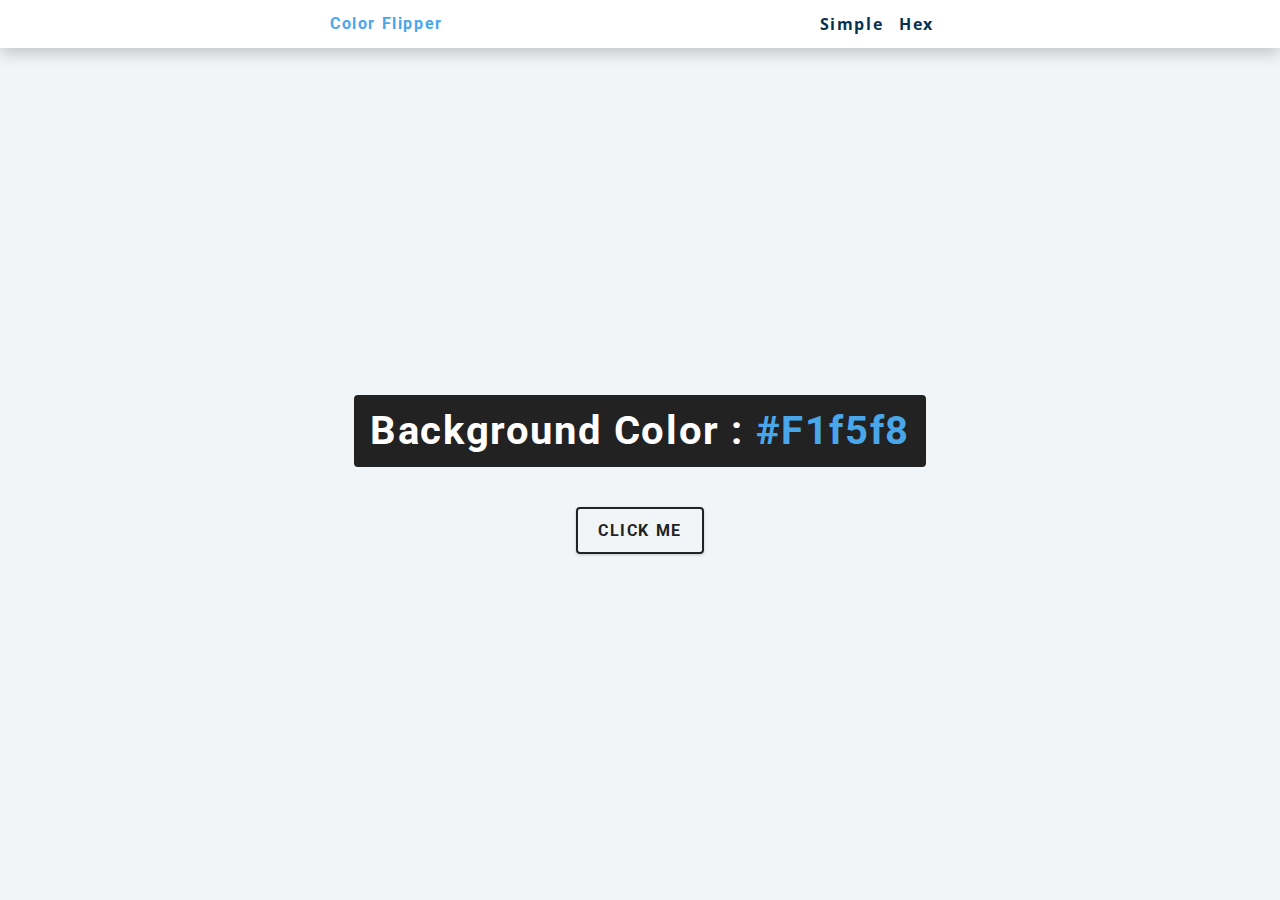
<file: color flipper/index.html>
<!DOCTYPE html>
<html lang="en">
  <head>
    <meta charset="UTF-8" />
    <meta name="viewport" content="width=device-width, initial-scale=1.0" />
    <title>Color Flipper || Simple</title>

    <!-- styles -->
    <link rel="stylesheet" href="styles.css" />
  </head>
  <body>
    <nav>
      <div class="nav-center">
        <h4>color flipper</h4>
        <ul class="nav-links">
          <li><a href="index.html">simple</a></li>
          <li><a href="hex.html">hex</a></li>
        </ul>
      </div>
    </nav>
    <main>
      <div class="container">
        <h2>background color : <span class="color">#f1f5f8</span></h2>
        <button class="btn btn-hero" id="btn">click me</button>
      </div>
    </main>
    <!-- javascript -->
    <script src="app.js"></script>
  </body>
</html>
</file>
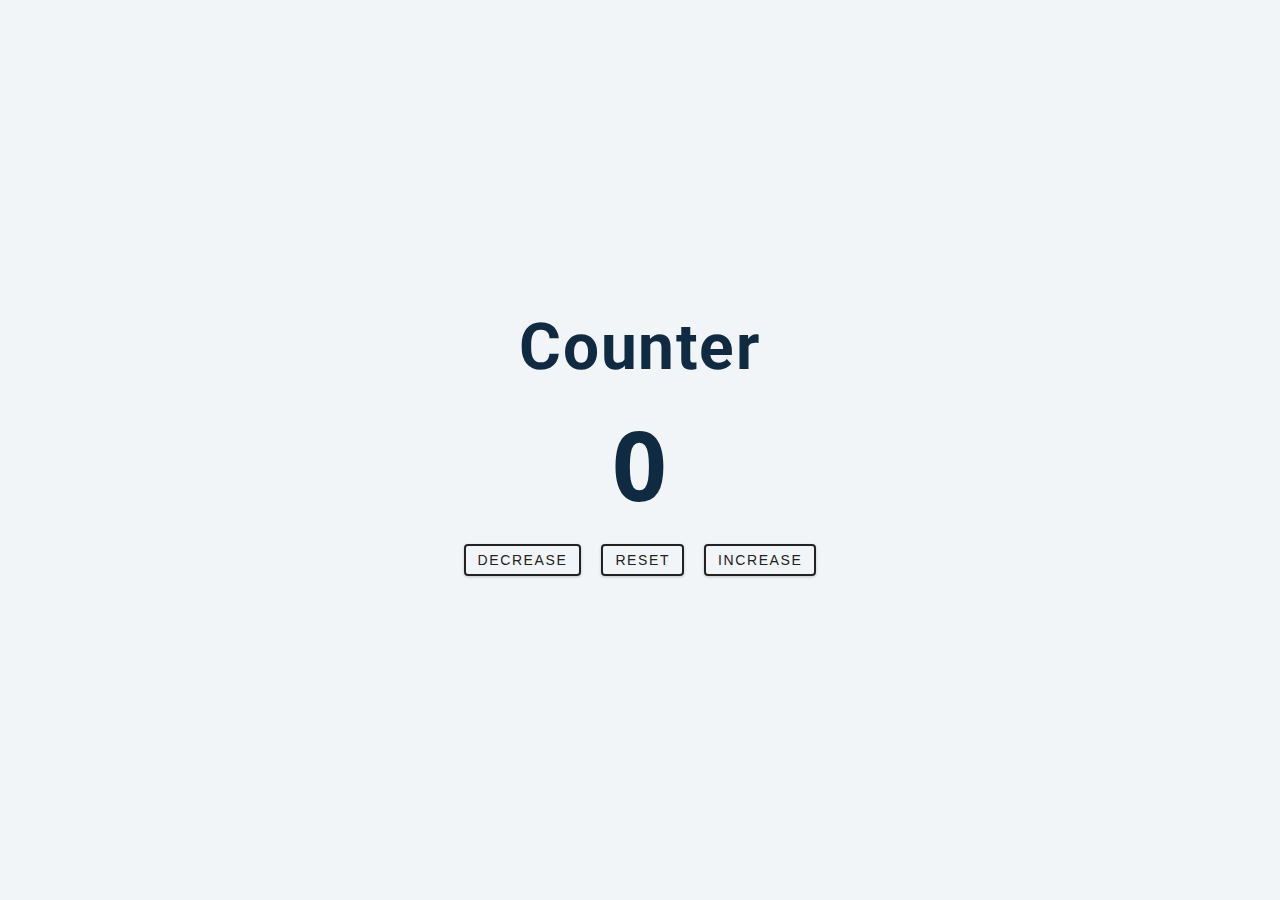
<file: counter/index.html>
<!DOCTYPE html>
<html lang="en">
  <head>
    <meta charset="UTF-8" />
    <meta name="viewport" content="width=device-width, initial-scale=1.0" />
    <title>Counter</title>

    <!-- styles -->
    <link rel="stylesheet" href="styles.css" />
  </head>
  <body>
    <main>
      <div class="container">
        <h1>counter</h1>
        <span id="value">0</span>
        <div class="button-container">
          <button class="btn decrease">decrease</button>
          <button class="btn reset">reset</button>
          <button class="btn increase">increase</button>
        </div>
      </div>
    </main>
    <!-- javascript -->
    <script src="app.js"></script>
  </body>
</html>
</file>
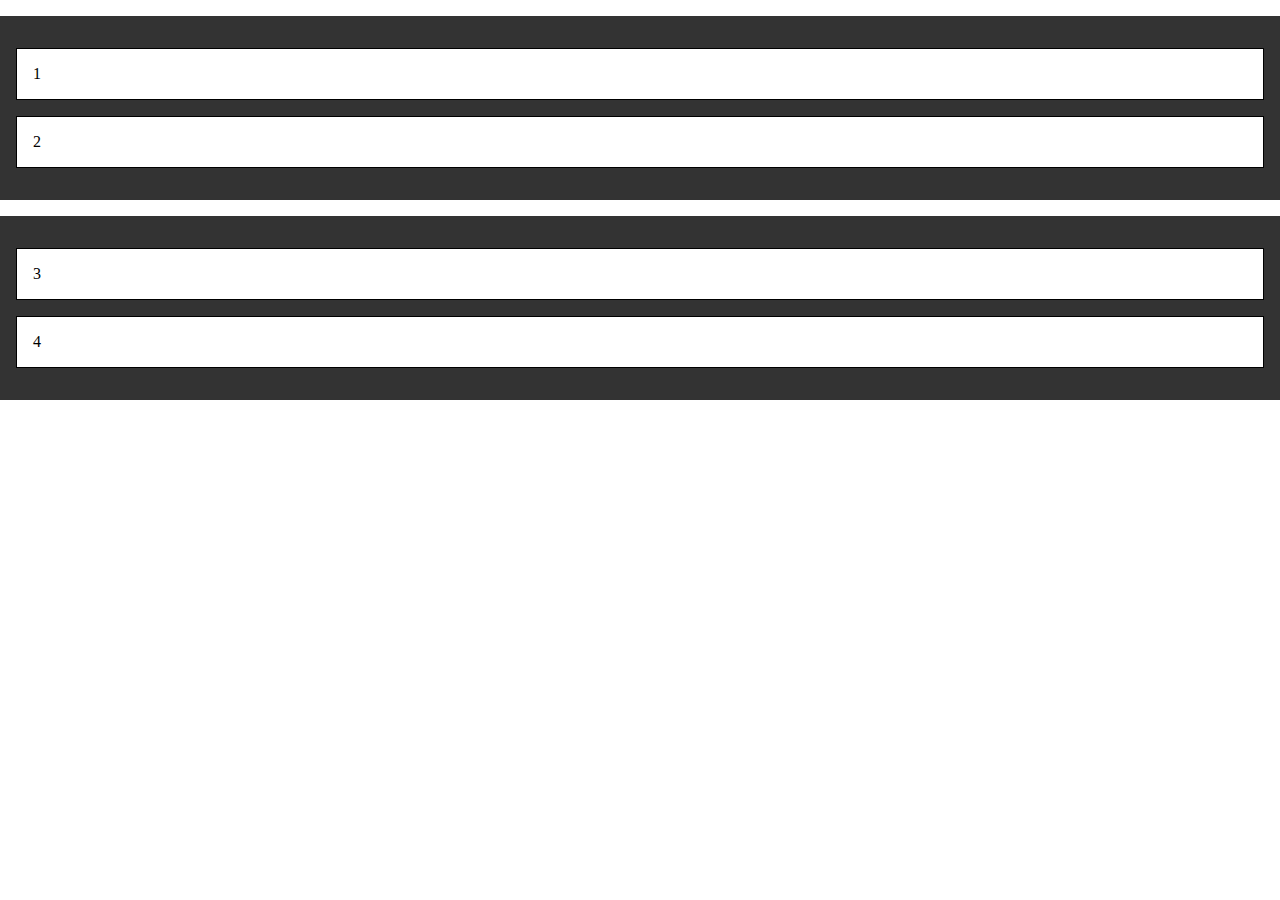
<file: drag and drop/index.html>
<!DOCTYPE html>
<html lang="en">
<head>
    <meta charset="UTF-8">
    <meta http-equiv="X-UA-Compatible" content="IE=edge">
    <meta name="viewport" content="width=device-width, initial-scale=1.0">
    <title>Document</title>
    <link rel="stylesheet" href="style.css">
    
</head>
<body>
    <div class="container">
        <p class="draggable" draggable="true">1</p>
        <p class="draggable" draggable="true">2</p>
    </div>
    <div class="container">
        <p class="draggable" draggable="true">3</p>
        <p class="draggable" draggable="true">4</p>
    </div>
    <script src="script.js"></script>
</body>
</html>
</file>
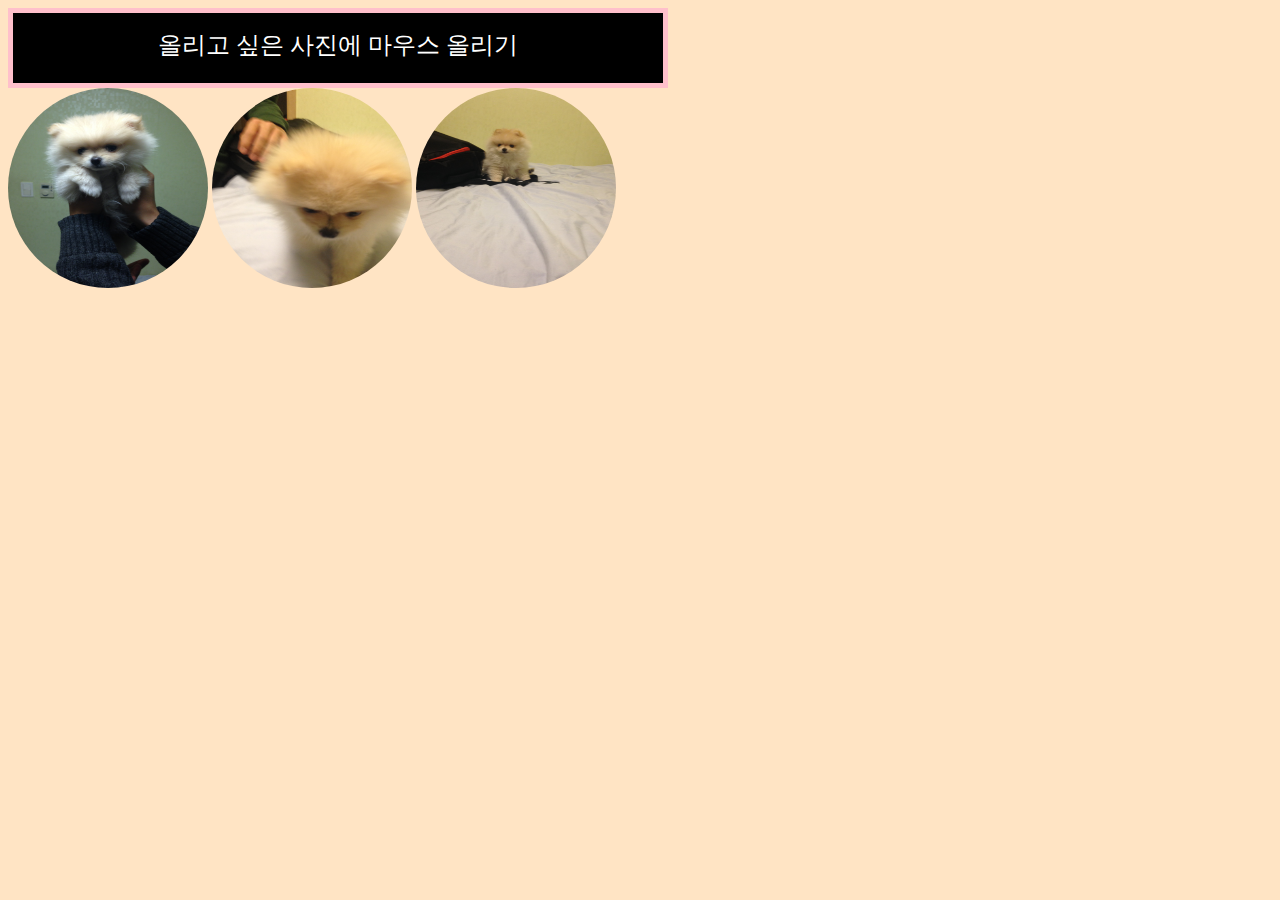
<file: photo details/index.html>
<!DOCTYPE html>
<html lang="en">
  <head>
    <meta charset="UTF-8" />
    <meta http-equiv="X-UA-Compatible" content="IE=edge" />
    <meta name="viewport" content="width=device-width, initial-scale=1.0" />
    <title>details</title>
    <link rel="stylesheet" href="style.css" />
  </head>
  <body>
    <div id="image">올리고 싶은 사진에 마우스 올리기</div>
    <div>
      <img src="a.jpg" alt="1111" />
      <img src="b.jpg" alt="2222" />
      <img src="c.jpg" alt="3333" />
    </div>
  </body>
  <script src="script.js"></script>
</html>
</file>
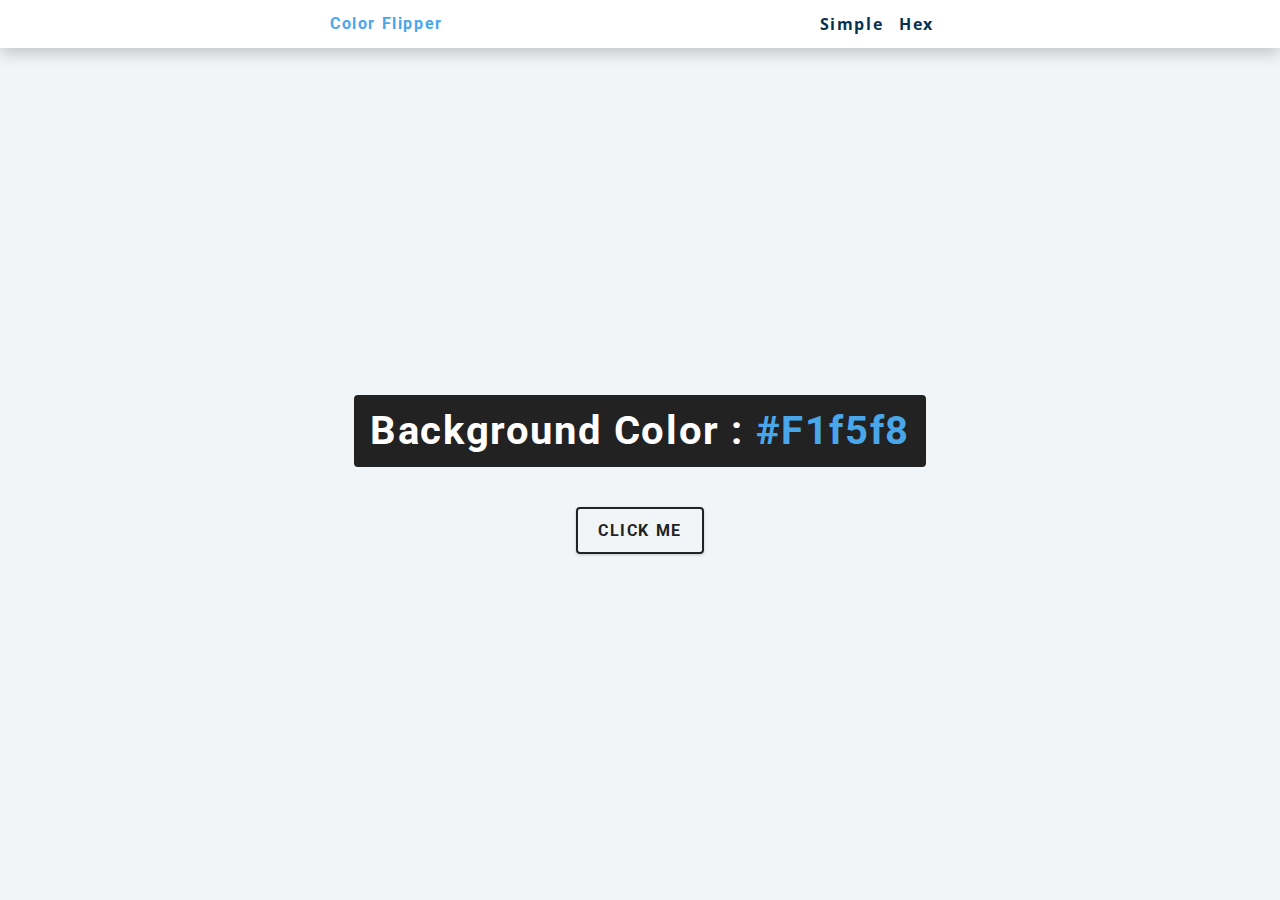
<file: color flipper/hex.html>
<!DOCTYPE html>
<html lang="en">
  <head>
    <meta charset="UTF-8" />
    <meta name="viewport" content="width=device-width, initial-scale=1.0" />
    <title>
      Color Flipper || Simple
    </title>

    <!-- styles -->
    <link rel="stylesheet" href="styles.css" />
  </head>

  <body>
    <nav>
      <div class="nav-center">
        <h4>color flipper</h4>
        <ul class="nav-links">
          <li><a href="index.html">simple</a></li>
          <li><a href="hex.html">hex</a></li>
        </ul>
      </div>
    </nav>
    <main>
      <div class="container">
        <h2>background color : <span class="color">#f1f5f8</span></h2>
        <button class="btn btn-hero" id="btn">click me</button>
      </div>
    </main>
    <!-- javascript -->
    <script src="hex.js"></script>
  </body>
</html>
</file>
<file: color flipper/styles.css>
/*
=============== 
Fonts
===============
*/
@import url("https://fonts.googleapis.com/css?family=Open+Sans|Roboto:400,700&display=swap");

/*
=============== 
Variables
===============
*/

:root {
  /* dark shades of primary color*/
  --clr-primary-1: hsl(205, 86%, 17%);
  --clr-primary-2: hsl(205, 77%, 27%);
  --clr-primary-3: hsl(205, 72%, 37%);
  --clr-primary-4: hsl(205, 63%, 48%);
  /* primary/main color */
  --clr-primary-5: hsl(205, 78%, 60%);
  /* lighter shades of primary color */
  --clr-primary-6: hsl(205, 89%, 70%);
  --clr-primary-7: hsl(205, 90%, 76%);
  --clr-primary-8: hsl(205, 86%, 81%);
  --clr-primary-9: hsl(205, 90%, 88%);
  --clr-primary-10: hsl(205, 100%, 96%);
  /* darkest grey - used for headings */
  --clr-grey-1: hsl(209, 61%, 16%);
  --clr-grey-2: hsl(211, 39%, 23%);
  --clr-grey-3: hsl(209, 34%, 30%);
  --clr-grey-4: hsl(209, 28%, 39%);
  /* grey used for paragraphs */
  --clr-grey-5: hsl(210, 22%, 49%);
  --clr-grey-6: hsl(209, 23%, 60%);
  --clr-grey-7: hsl(211, 27%, 70%);
  --clr-grey-8: hsl(210, 31%, 80%);
  --clr-grey-9: hsl(212, 33%, 89%);
  --clr-grey-10: hsl(210, 36%, 96%);
  --clr-white: #fff;
  --clr-red-dark: hsl(360, 67%, 44%);
  --clr-red-light: hsl(360, 71%, 66%);
  --clr-green-dark: hsl(125, 67%, 44%);
  --clr-green-light: hsl(125, 71%, 66%);
  --clr-black: #222;
  --ff-primary: "Roboto", sans-serif;
  --ff-secondary: "Open Sans", sans-serif;
  --transition: all 0.3s linear;
  --spacing: 0.1rem;
  --radius: 0.25rem;
  --light-shadow: 0 5px 15px rgba(0, 0, 0, 0.1);
  --dark-shadow: 0 5px 15px rgba(0, 0, 0, 0.2);
  --max-width: 1170px;
  --fixed-width: 620px;
}
/*
=============== 
Global Styles
===============
*/

*,
::after,
::before {
  margin: 0;
  padding: 0;
  box-sizing: border-box;
}
body {
  font-family: var(--ff-secondary);
  background: var(--clr-grey-10);
  color: var(--clr-grey-1);
  line-height: 1.5;
  font-size: 0.875rem;
}
ul {
  list-style-type: none;
}
a {
  text-decoration: none;
}
h1,
h2,
h3,
h4 {
  letter-spacing: var(--spacing);
  text-transform: capitalize;
  line-height: 1.25;
  margin-bottom: 0.75rem;
  font-family: var(--ff-primary);
}
h1 {
  font-size: 3rem;
}
h2 {
  font-size: 2rem;
}
h3 {
  font-size: 1.25rem;
}
h4 {
  font-size: 0.875rem;
}
p {
  margin-bottom: 1.25rem;
  color: var(--clr-grey-5);
}
@media screen and (min-width: 800px) {
  h1 {
    font-size: 4rem;
  }
  h2 {
    font-size: 2.5rem;
  }
  h3 {
    font-size: 1.75rem;
  }
  h4 {
    font-size: 1rem;
  }
  body {
    font-size: 1rem;
  }
  h1,
  h2,
  h3,
  h4 {
    line-height: 1;
  }
}
/*  global classes */

/* section */
.section {
  padding: 5rem 0;
}

.section-center {
  width: 90vw;
  margin: 0 auto;
  max-width: 1170px;
}
@media screen and (min-width: 992px) {
  .section-center {
    width: 95vw;
  }
}
main {
  min-height: 100vh;
  display: grid;
  place-items: center;
}

/*
=============== 
Nav
===============
*/
nav {
  background: var(--clr-white);
  height: 3rem;
  display: grid;
  align-items: center;
  box-shadow: var(--dark-shadow);
}
.nav-center {
  width: 90vw;
  max-width: var(--fixed-width);
  margin: 0 auto;
  display: flex;
  align-items: center;
  justify-content: space-between;
}
.nav-center h4 {
  margin-bottom: 0;
  color: var(--clr-primary-5);
}
.nav-links {
  display: flex;
}
nav a {
  text-transform: capitalize;
  font-weight: 700;
  font-size: 1rem;
  color: var(--clr-primary-1);
  letter-spacing: var(--spacing);
  margin-right: 1rem;
}
nav a:hover {
  color: var(--clr-primary-5);
}
/*
=============== 
Container
===============
*/
main {
  min-height: calc(100vh - 3rem);
  display: grid;
  place-items: center;
}
.container {
  text-align: center;
}
.container h2 {
  background: var(--clr-black);
  color: var(--clr-white);
  padding: 1rem;
  border-radius: var(--radius);
  margin-bottom: 2.5rem;
}
.color {
  color: var(--clr-primary-5);
}
.btn-hero {
  font-family: var(--ff-primary);
  text-transform: uppercase;
  background: transparent;
  color: var(--clr-black);
  letter-spacing: var(--spacing);
  display: inline-block;
  font-weight: 700;
  transition: var(--transition);
  border: 2px solid var(--clr-black);
  cursor: pointer;
  box-shadow: 0 1px 3px rgba(0, 0, 0, 0.2);
  border-radius: var(--radius);
  font-size: 1rem;
  padding: 0.75rem 1.25rem;
}
.btn-hero:hover {
  color: var(--clr-white);
  background: var(--clr-black);
}
</file>
<file: counter/styles.css>
/*
=============== 
Fonts
===============
*/
@import url("https://fonts.googleapis.com/css?family=Open+Sans|Roboto:400,700&display=swap");

/*
=============== 
Variables
===============
*/

:root {
  /* dark shades of primary color*/
  --clr-primary-1: hsl(205, 86%, 17%);
  --clr-primary-2: hsl(205, 77%, 27%);
  --clr-primary-3: hsl(205, 72%, 37%);
  --clr-primary-4: hsl(205, 63%, 48%);
  /* primary/main color */
  --clr-primary-5: hsl(205, 78%, 60%);
  /* lighter shades of primary color */
  --clr-primary-6: hsl(205, 89%, 70%);
  --clr-primary-7: hsl(205, 90%, 76%);
  --clr-primary-8: hsl(205, 86%, 81%);
  --clr-primary-9: hsl(205, 90%, 88%);
  --clr-primary-10: hsl(205, 100%, 96%);
  /* darkest grey - used for headings */
  --clr-grey-1: hsl(209, 61%, 16%);
  --clr-grey-2: hsl(211, 39%, 23%);
  --clr-grey-3: hsl(209, 34%, 30%);
  --clr-grey-4: hsl(209, 28%, 39%);
  /* grey used for paragraphs */
  --clr-grey-5: hsl(210, 22%, 49%);
  --clr-grey-6: hsl(209, 23%, 60%);
  --clr-grey-7: hsl(211, 27%, 70%);
  --clr-grey-8: hsl(210, 31%, 80%);
  --clr-grey-9: hsl(212, 33%, 89%);
  --clr-grey-10: hsl(210, 36%, 96%);
  --clr-white: #fff;
  --clr-red-dark: hsl(360, 67%, 44%);
  --clr-red-light: hsl(360, 71%, 66%);
  --clr-green-dark: hsl(125, 67%, 44%);
  --clr-green-light: hsl(125, 71%, 66%);
  --clr-black: #222;
  --ff-primary: "Roboto", sans-serif;
  --ff-secondary: "Open Sans", sans-serif;
  --transition: all 0.3s linear;
  --spacing: 0.1rem;
  --radius: 0.25rem;
  --light-shadow: 0 5px 15px rgba(0, 0, 0, 0.1);
  --dark-shadow: 0 5px 15px rgba(0, 0, 0, 0.2);
  --max-width: 1170px;
  --fixed-width: 620px;
}
/*
=============== 
Global Styles
===============
*/

*,
::after,
::before {
  margin: 0;
  padding: 0;
  box-sizing: border-box;
}
body {
  font-family: var(--ff-secondary);
  background: var(--clr-grey-10);
  color: var(--clr-grey-1);
  line-height: 1.5;
  font-size: 0.875rem;
}
ul {
  list-style-type: none;
}
a {
  text-decoration: none;
}
h1,
h2,
h3,
h4 {
  letter-spacing: var(--spacing);
  text-transform: capitalize;
  line-height: 1.25;
  margin-bottom: 0.75rem;
  font-family: var(--ff-primary);
}
h1 {
  font-size: 3rem;
}
h2 {
  font-size: 2rem;
}
h3 {
  font-size: 1.25rem;
}
h4 {
  font-size: 0.875rem;
}
p {
  margin-bottom: 1.25rem;
  color: var(--clr-grey-5);
}
@media screen and (min-width: 800px) {
  h1 {
    font-size: 4rem;
  }
  h2 {
    font-size: 2.5rem;
  }
  h3 {
    font-size: 1.75rem;
  }
  h4 {
    font-size: 1rem;
  }
  body {
    font-size: 1rem;
  }
  h1,
  h2,
  h3,
  h4 {
    line-height: 1;
  }
}
/*  global classes */

/* section */
.section {
  padding: 5rem 0;
}

.section-center {
  width: 90vw;
  margin: 0 auto;
  max-width: 1170px;
}
@media screen and (min-width: 992px) {
  .section-center {
    width: 95vw;
  }
}
main {
  min-height: 100vh;
  display: grid;
  place-items: center;
}

/*
=============== 
Counter
===============
*/

main {
  min-height: 100vh;
  display: grid;
  place-items: center;
}
.container {
  text-align: center;
}
#value {
  font-size: 6rem;
  font-weight: bold;
}
.btn {
  text-transform: uppercase;
  background: transparent;
  color: var(--clr-black);
  padding: 0.375rem 0.75rem;
  letter-spacing: var(--spacing);
  display: inline-block;
  transition: var(--transition);
  font-size: 0.875rem;
  border: 2px solid var(--clr-black);
  cursor: pointer;
  box-shadow: 0 1px 3px rgba(0, 0, 0, 0.2);
  border-radius: var(--radius);
  margin: 0.5rem;
}
.btn:hover {
  color: var(--clr-white);
  background: var(--clr-black);
}
</file>
<file: drag and drop/style.css>
body {
    margin : 0;
}

.container {
    background-color: #333;
    padding: 1rem;
    margin-top: 1rem;
}

.draggable {
    padding: 1rem;
    background-color: white;
    border: 1px solid black;
    /* cursor : move; */
}

.draggable.dragging {
    opacity: 0.5;
}
</file>
<file: photo details/style.css>
body {
  background-color: bisque;
}

#image {
  background-color: black;
  color: white;
  border: 5px solid pink;
  width: 650px;
  height: 70px;
  text-align: center;
  line-height: 65px;
  font-size: 150%;
}

img {
  width: 200px;
  height: 200px;
  border-radius: 50%;
}
</file>
